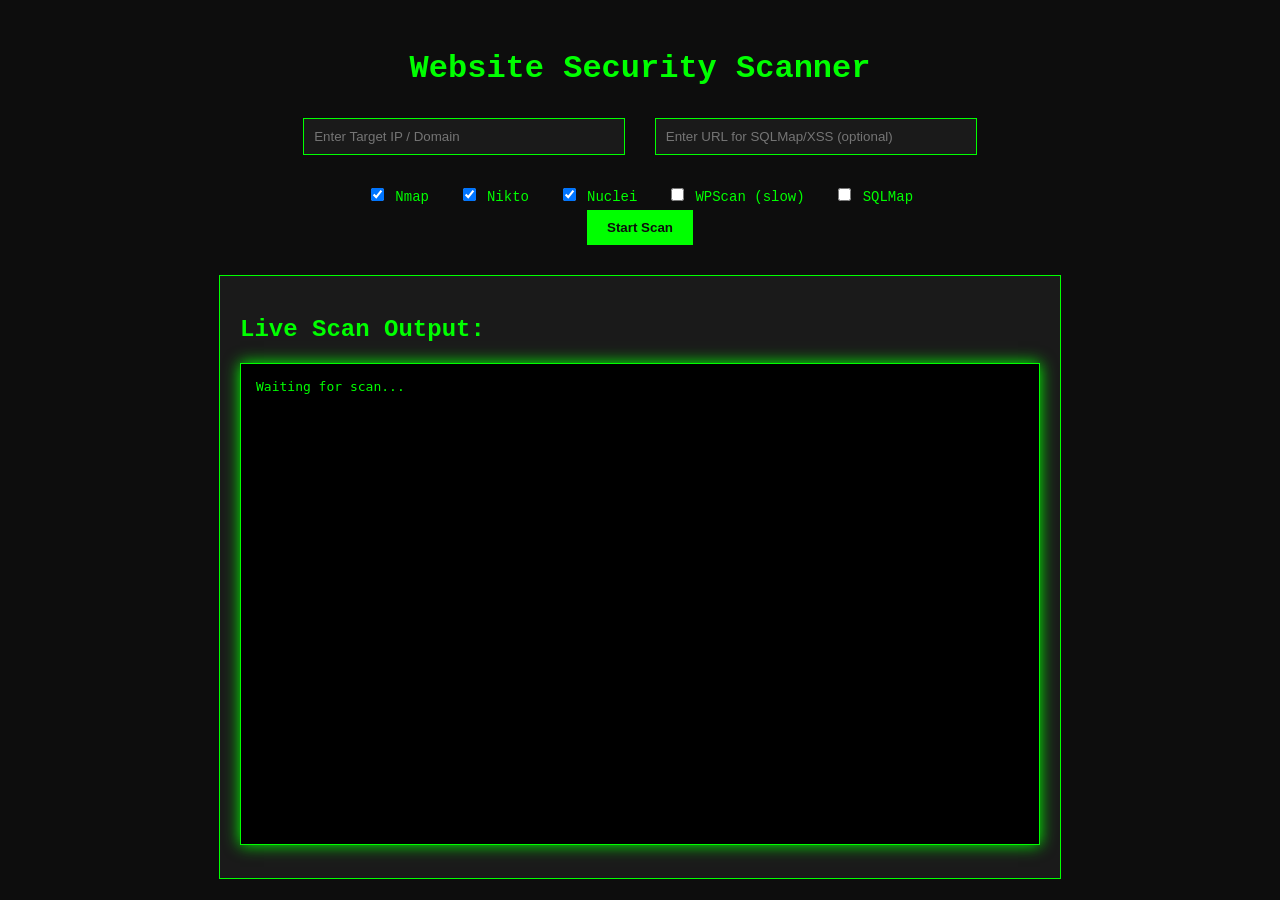
<file: templates/index.html>
<!DOCTYPE html>
<html lang="en">
<head>
    <meta charset="UTF-8">
    <title>Hacker Scanner Tool</title>
    <link rel="stylesheet" href="/static/style.css">
</head>
<body>

    <div class="container">
        <h1>Website Security Scanner</h1>

        <form id="scanForm">
            <input type="text" name="target_ip" placeholder="Enter Target IP / Domain" required>
            <input type="text" name="target_url" placeholder="Enter URL for SQLMap/XSS (optional)">

            <div class="tool-selection">
                <label><input type="checkbox" name="tools" value="nmap" checked> Nmap</label>
                <label><input type="checkbox" name="tools" value="nikto" checked> Nikto</label>
                <label><input type="checkbox" name="tools" value="nuclei" checked> Nuclei</label>
                <label><input type="checkbox" name="tools" value="wpscan"> WPScan (slow)</label>
                <label><input type="checkbox" name="tools" value="sqlmap"> SQLMap</label>
            </div>

            <button type="submit">Start Scan</button>
        </form>

        <div id="loading" class="spinner-small" style="display: none;">
            <div class="spinner"></div>
            <span>Scanning...</span>
        </div>

        <div class="result-box">
            <h2>Live Scan Output:</h2>
            <pre id="output">Waiting for scan...</pre>
        </div>

        <a id="downloadBtn" href="/download-report" class="download-btn" style="display: none;">
            Download Report
        </a>
    </div>

    <script>
        const form = document.getElementById("scanForm");
        const output = document.getElementById("output");
        const loading = document.getElementById("loading");
        const downloadBtn = document.getElementById("downloadBtn");

        form.addEventListener("submit", function(e) {
            e.preventDefault();

            output.textContent = "Starting scan...\n\n";
            loading.style.display = "flex";
            downloadBtn.style.display = "none";

            const formData = new FormData(form);

            fetch("/scan", {
                method: "POST",
                body: formData
            })
            .then(response => {
                if (!response.ok) {
                    throw new Error("Server error: " + response.status);
                }

                const reader = response.body.getReader();
                const decoder = new TextDecoder();

                function readStream() {
                    reader.read().then(({ done, value }) => {
                        if (done) {
                            loading.style.display = "none";
                            output.textContent += "\n\n[✔] Scan Finished Successfully";
                            downloadBtn.style.display = "inline-block";
                            return;
                        }

                        const chunk = decoder.decode(value, { stream: true });
                        output.textContent += chunk;
                        output.scrollTop = output.scrollHeight;

                        if (chunk.includes("Scan Completed.")) {
                            loading.style.display = "none";
                            downloadBtn.style.display = "inline-block";
                        }

                        readStream();
                    });
                }

                readStream();
            })
            .catch(error => {
                loading.style.display = "none";
                output.textContent += "\n\n[ERROR] " + error.message;
            });
        });
    </script>

</body>
</html>
</file>
<file: static/style.css>
body {
    background-color: #0d0d0d;
    color: #00ff00;
    font-family: 'Courier New', Courier, monospace;
    text-align: center;
    margin: 0;
    padding: 0;
}

.container {
    margin-top: 50px;
}

/* Inputs */
input[type="text"] {
    width: 300px;
    padding: 10px;
    margin: 10px;
    background-color: #1a1a1a;
    border: 1px solid #00ff00;
    color: #00ff00;
}

/* Button */
button {
    padding: 10px 20px;
    background-color: #00ff00;
    color: #0d0d0d;
    border: none;
    cursor: pointer;
    font-weight: bold;
}

button:hover {
    background-color: #00cc00;
}

/* Tool selection */
.tool-selection {
    margin-top: 15px;
}

.tool-selection label {
    display: inline-block;
    margin: 5px 10px;
    color: #00ff00;
    font-size: 14px;
}

/* Result box */
.result-box {
    background-color: #1a1a1a;
    margin-top: 30px;
    padding: 20px;
    border: 1px solid #00ff00;
    text-align: left;
    max-width: 800px;
    margin-left: auto;
    margin-right: auto;
    overflow-x: auto;
}

/* Spinner (Top Right) */
.spinner-small {
    position: fixed;
    top: 20px;
    right: 20px;
    display: none;
    align-items: center;
    gap: 10px;
    background: #000;
    padding: 10px 15px;
    border: 1px solid #00ff00;
    box-shadow: 0 0 10px #00ff00;
    z-index: 9999;
}

.spinner-small span {
    color: #00ff00;
    font-size: 14px;
}

/* Spinner circle */
.spinner {
    width: 20px;
    height: 20px;
    border: 3px solid #0d0d0d;
    border-top: 3px solid #00ff00;
    border-radius: 50%;
    animation: spin 1s linear infinite;
}

/* Animation */
@keyframes spin {
    to {
        transform: rotate(360deg);
    }
}

/* Output box */
#output {
    height: 450px;
    overflow-y: auto;
    background-color: #000;
    color: #00ff00;
    padding: 15px;
    border: 1px solid #00ff00;
    box-shadow: 0 0 15px #00ff00;
    white-space: pre-wrap;
}
.download-btn {
    display: inline-block;
    margin-top: 20px;
    padding: 10px 18px;
    background-color: #00ff00;
    color: #000;
    text-decoration: none;
    font-weight: bold;
    border: 1px solid #00ff00;
    box-shadow: 0 0 12px #00ff00;
}

.download-btn:hover {
    background-color: #00cc00;
    box-shadow: 0 0 20px #00ff00;
}
</file>
